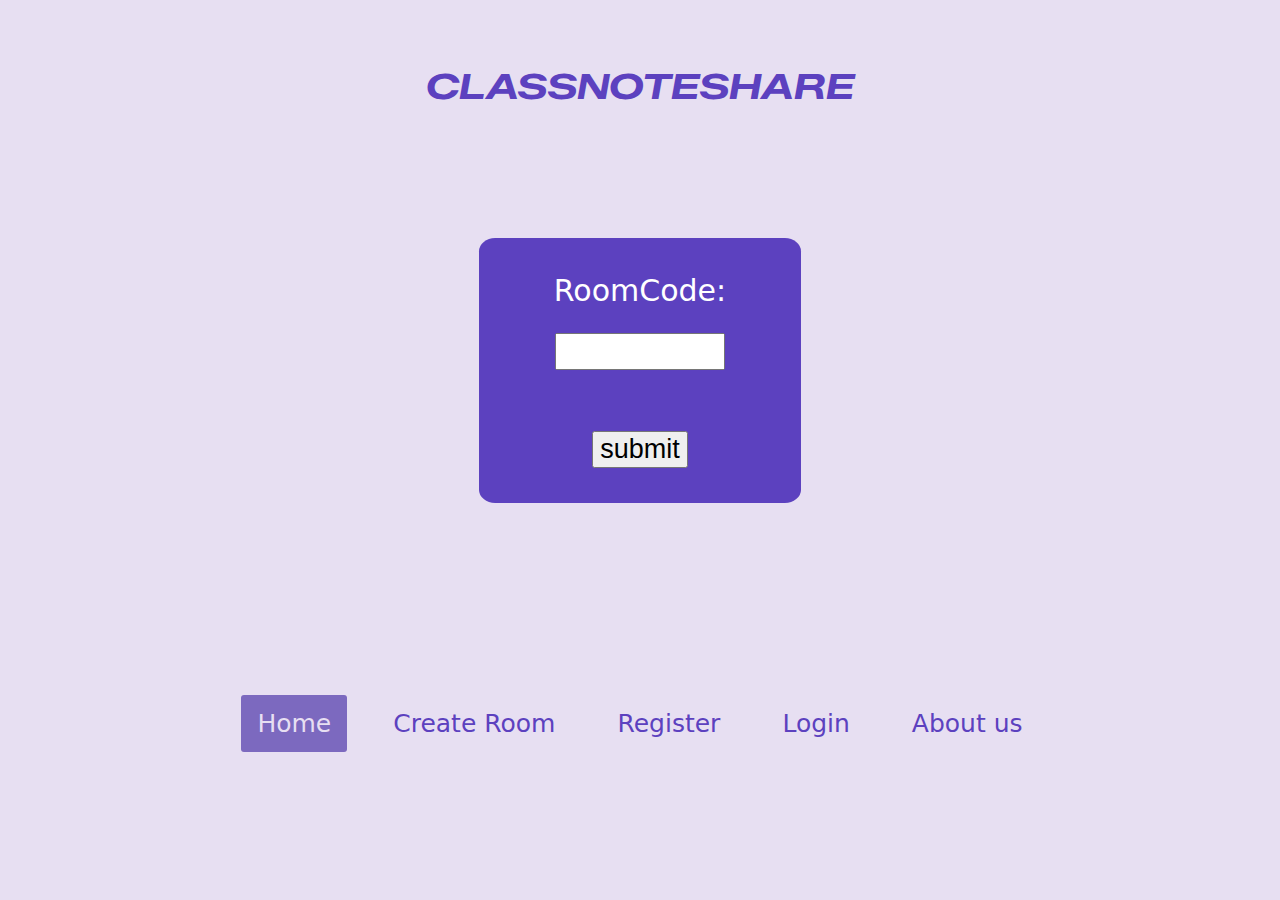
<file: index.html>
<!DOCTYPE html>
<html lang="en">
<head>
    <meta charset="UTF-8">
    <meta name="viewport" content="width=device-width, initial-scale=1.0">
    <title>ClassNoteShare</title>
    <link rel="stylesheet" href="stylesheet.css">
    <link rel="preconnect" href="https://fonts.googleapis.com">
    <link rel="preconnect" href="https://fonts.gstatic.com" crossorigin>
    <link href="https://fonts.googleapis.com/css2?family=Zalando+Sans+Expanded:ital,wght@0,200..900;1,200..900&display=swap" rel="stylesheet">

</head>
<body>
    <Center><h1>ClassNoteShare</h1></Center>



    <center><div class="EnterCodeContainer">
        <form action="https://github.com/JamxsBart/PersonalPortfolio/blob/main/Stylesheet.css">
            <center><label for="RoomCode">RoomCode:</label></center>
            <center><input class="inputfield" required minlength="5" maxlength="5" type="text" name="RoomCode" id="RoomCode"></center><br>
            <center><input id="inputbutton" type="submit" value="submit"></center>
        </form>
    </div></center>
   

    <div class="containernav">
        <div class="topnav">
            <a class="active" href="#home">Home</a>
            <a href="notepadpage.html" onclick="scrollToModels1()">Create Room</a>
            <a href="#about" onclick="scrollToModels2()">Register</a>
            <a href="#contact">Login</a>
            <a href="#contact">About us</a>

        </div>
    </div>


    
</body>
</html>
</file>
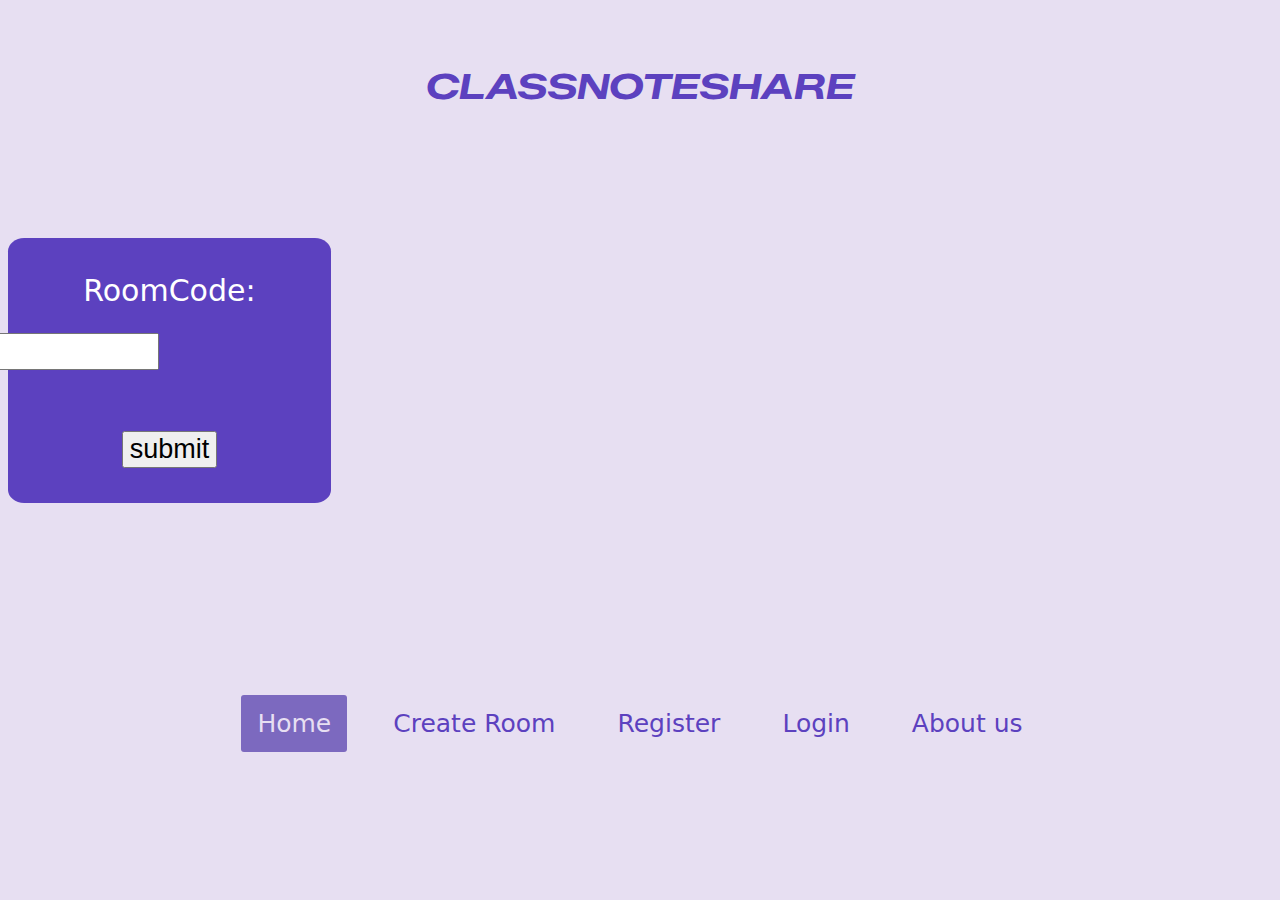
<file: Homepage.html>
<!DOCTYPE html>
<html lang="en">
<head>
    <meta charset="UTF-8">
    <meta name="viewport" content="width=device-width, initial-scale=1.0">
    <title>ClassNoteShare</title>
    <link rel="stylesheet" href="stylesheet.css">
    <link rel="preconnect" href="https://fonts.googleapis.com">
    <link rel="preconnect" href="https://fonts.gstatic.com" crossorigin>
    <link href="https://fonts.googleapis.com/css2?family=Zalando+Sans+Expanded:ital,wght@0,200..900;1,200..900&display=swap" rel="stylesheet">

</head>
<body>
    <Center><h1>ClassNoteShare</h1></Center>



    <div class="EnterCodeContainer">
        <form action="https://github.com/JamxsBart/PersonalPortfolio/blob/main/Stylesheet.css">
            <center><label for="RoomCode">RoomCode:</label></center>
            <input required minlength="5" maxlength="5" type="text" name="RoomCode" id="RoomCode"><br><br>
            <center><input type="submit" value="submit"></center>
        </form>
    </div>
   

    <div class="containernav">
        <div class="topnav">
            <a class="active" href="#home">Home</a>
            <a href="#portfolio" onclick="scrollToModels1()">Create Room</a>
            <a href="#about" onclick="scrollToModels2()">Register</a>
            <a href="#contact">Login</a>
            <a href="#contact">About us</a>

        </div>
    </div>


    
</body>
</html>
</file>
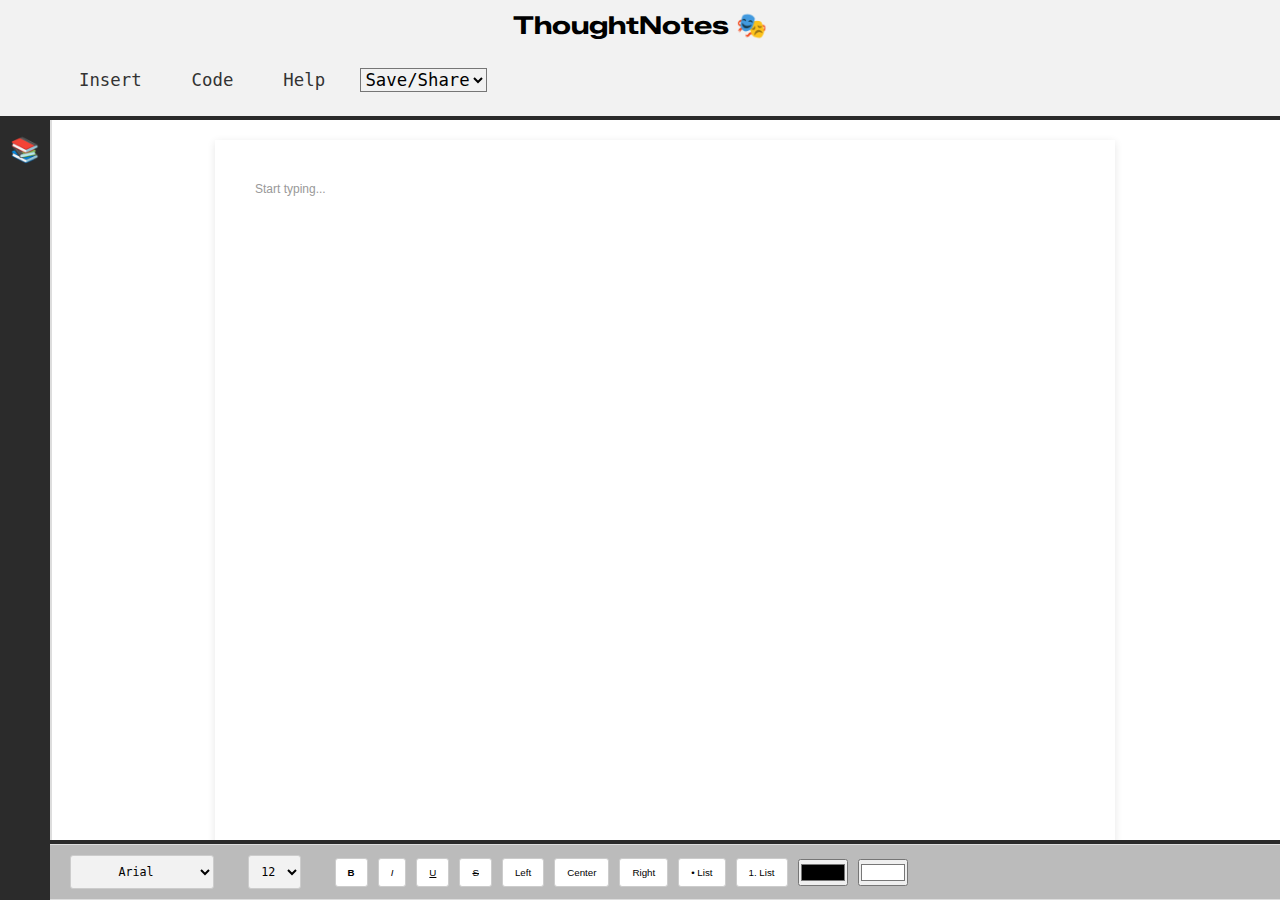
<file: notepadpage.html>
<!DOCTYPE html>
<html lang="en">
<head>
    <meta charset="UTF-8">
    <meta name="viewport" content="width=device-width, initial-scale=1.0">
    <title>ThoughtNotes</title>
    <link rel="stylesheet" href="notestyle.css">
    <link rel="icon" type="image/x-icon" href="Vexels-Office-Notepad.1024.png">
    <script src="scripts.js"></script>
    <link rel="preconnect" href="https://fonts.googleapis.com">
    <link rel="preconnect" href="https://fonts.gstatic.com" crossorigin>
    <link href="https://fonts.googleapis.com/css2?family=Smooch+Sans:wght@100..900&family=Zalando+Sans+Expanded:ital,wght@0,200..900;1,200..900&display=swap" rel="stylesheet">
</head>
<body>
    <section class="section1">
        <div class="topbar">
            <a href="index.html"><h1>ThoughtNotes 🎭</h1></a>
        </div>
    </section>
    
    <section class="section2">
        <div class="filebar">
            <div class="menu-item">
                <a href="#" onclick="toggleMenu('insert-menu'); return false;">Insert</a>
                <div class="dropdown-menu" id="insert-menu">
                    <button onclick="insertImage()">📷 Insert Image</button>
                    <button onclick="insertLink()">🔗 Insert Link</button>
                    <button onclick="insertFile()">📎 Insert File</button>
                </div>
            </div>
            
            <div class="menu-item">
                <a href="#" onclick="toggleMenu('code-menu'); return false;">Code</a>
                <div class="dropdown-menu" id="code-menu">
                    <button onclick="insertCodeBlock()">💻 Code Block</button>
                    <button onclick="format('fontName', 'Courier New')">🔤 Monospace Font</button>
                </div>
            </div>
            
            <div class="menu-item">
                <a href="#" onclick="toggleMenu('help-menu'); return false;">Help</a>
                <div class="dropdown-menu" id="help-menu">
                    <button onclick="contactUs()">📧 Contact Us</button>
                    <button onclick="showHelp()">❓ Help Guide</button>
                </div>
            </div>
            
            <select name="Saveoptions" id="Saveoptions">
              <option value="" selected disabled hidden>Save/Share</option>
              <option value="save">Save As</option>
              <option value="share">Share</option>
            </select>
        </div>
    </section>
    
    <section class="sidebar-container">
        <div class="icon-bar">
            <button class="icon-btn" onclick="toggleSidebar('notebooks')" title="Notebooks">
                📚
            </button>
        </div>
    
        <!-- Notebooks panel -->
        <div class="sidebar-panel" id="notebooks-panel">
            <h3>Notebooks</h3>
            <ul id="notebooks-list">
                <li onclick="showPages('my-notebook')">My Notebook</li>
                <li onclick="showPages('school-notes')">School Notes</li>
                <li onclick="showPages('work-notes')">Work Notes</li>
            </ul>
        </div>
    
        <div class="sidebar-panel" id="pages-panel">
            <h3 id="pages-title">Pages</h3>
            <ul id="pages-list">
            </ul>
        </div>
    </section>
    
    <section class="section3">
        <div class="editor-container">
            <div id="editor" contenteditable="true"></div>
        </div>
    </section>
    
    <section class="section4">
        <div class="toolbar">
            <select id="fontStyle">
                <option value="Arial" selected>Arial</option>
                <option value="'Times New Roman'">Times New Roman</option>
                <option value="'Courier New'">Courier New</option>
                <option value="Georgia">Georgia</option>
                <option value="Verdana">Verdana</option>
            </select>
    
            <select id="fontSize">
                <option value="12px" selected>12</option>
                <option value="14px">14</option>
                <option value="16px">16</option>
                <option value="18px">18</option>
                <option value="20px">20</option>
                <option value="24px">24</option>
                <option value="32px">32</option>
            </select>
    
            <button onclick="format('bold')"><b>B</b></button>
            <button onclick="format('italic')"><i>I</i></button>
            <button onclick="format('underline')"><u>U</u></button>
            <button onclick="format('strikeThrough')"><s>S</s></button>
    
            <button onclick="format('justifyLeft')">Left</button>
            <button onclick="format('justifyCenter')">Center</button>
            <button onclick="format('justifyRight')">Right</button>
    
            <button onclick="format('insertUnorderedList')">• List</button>
            <button onclick="format('insertOrderedList')">1. List</button>
    
            <input type="color" id="textColor" value="#000000" title="Text Color">
            <input type="color" id="bgColor" value="#ffffff" title="Background Color">
        </div>
    </section>

</body>
</html>
</file>
<file: stylesheet.css>
body {
    font-family: system-ui, -apple-system, BlinkMacSystemFont, 'Segoe UI', Roboto, Oxygen, Ubuntu, Cantarell, 'Open Sans', 'Helvetica Neue', sans-serif;
    background-color: #E7DFF2;
    
    
}

.topnav {
    overflow: hidden;
  }
  
  .topnav a {
    float: left;
    color: #5C41BF;
    text-align: center;
    padding: 14px 16px;
    text-decoration: none;
    font-size: 25px;
    border-radius: 3px;
    margin: 15px;
    
  }
  
  .topnav a:hover {
    background-color: #7C69BF;
    border-radius: 3px;
    color: #E7DFF2;
    font-size: 25px;
  }
  
  .topnav a.active {
    background-color: #7C69BF;
    color: #E7DFF2;
  }

h1 {
    font-size: 50px;
    color: #5C41BF;
    font-style: italic;
    font-weight: bolder;
    font-family: "Zalando Sans Expanded", sans-serif;
    font-variant-caps: all-small-caps;
    display: flex;
    justify-content: center;
    align-items: center;
    margin-top: 4%;


}

.containernav {
    display: flex;
    margin: 0 auto;
    width: fit-content;
    margin-top: 14% ;
    position: sticky;
    background-color: #E7DFF2;
    padding-left: 10%;
    padding-right: 10%;
}

.EnterCodeContainer {
    display: flex;
    justify-content: center;
    align-items: center;
    margin-top: 10%;
    background-color: #5C41BF;
    padding: 35px;
    font-size: 30px;
    border-radius: 5%;
    min-width:auto;
    width: 20%;
}

form {
    color: #ffffff;    
    font-size: 100%;
    align-items: center;
}
input {
    font-size: 90%;
    max-width: 45%;
    margin-top: 7%;
  }
</file>
<file: notestyle.css>
* {
    margin: 0;
    padding: 0;
    box-sizing: border-box;
}

body {
    font-family: "Zalando Sans", sans-serif;
    background-color: #2b2b2b;
    overflow: hidden; 
}

h1 {
    font-size: 25px;
    color: #000000;
    font-family: "Zalando Sans Expanded", sans-serif;
}

a {
    text-decoration: none;
}

.section1 {
    background-color: #F2F2F2;
    padding: 5px;
    position: fixed;
    top: 0;
    left: 0;
    right: 0;
    z-index: 200;
    padding: 10px;
    text-align: center;
}

.section2 {
    background-color: #F2F2F2;
    position: fixed;
    top: 60px; 
    left: 0;
    right: 0;
    z-index: 200;
    padding-top: 13px;
    padding-bottom: 13px;
    margin-top: -11px;
}

.section3 {
    background-color: rgb(255, 255, 255);
    margin-left: 50px;
    margin-top: 120px; 
    height: calc(100vh - 180px); 
    overflow-y: auto;
    overflow-x: hidden;
    transition: margin-left 0.3s ease;
}

.section4 {
    margin-left: 50px;
    position: fixed;
    bottom: 0;
    left: 0;
    right: 0;
    z-index: 200;
}

.section3.shifted-one {
    margin-left: 300px;
}

.section3.shifted-two {
    margin-left: 550px;
}

.section4.shifted-one {
    margin-left: 300px;
}

.section4.shifted-two {
    margin-left: 550px;
}

.saveoptions {
    margin-left: 50%;
    margin-top: -2%;
}

.filebar {
    margin-left: 5%;
    margin-bottom: 5px;
    display: flex;
    align-items: center;
    gap: 20px;
}

.menu-item {
    position: relative;
    font-size: calc(2vw + 1vh);

}

.menu-item > a {
    text-decoration: none;
    color: #333;
    padding: 8px 15px;
    display: inline-block;
    font-weight: 500;
    transition: background-color 0.2s;
    border-radius: 3px;
}

.menu-item > a:hover {
    background-color: rgba(0, 0, 0, 0.05);
}

.dropdown-menu {
    display: none;
    position: absolute;
    top: 100%;
    left: 0;
    background-color: white;
    border: 1px solid #ddd;
    border-radius: 4px;
    box-shadow: 0 4px 8px rgba(0, 0, 0, 0.1);
    min-width: 200px;
    z-index: 1000;
    margin-top: 5px;
}

.dropdown-menu.active {
    display: block;
}

.dropdown-menu button {
    display: block;
    width: 100%;
    padding: 12px 20px;
    border: none;
    background: white;
    text-align: left;
    cursor: pointer;
    font-size: calc(0.4vw + 1.2vh);
    transition: background-color 0.2s;
    border-bottom: 1px solid #f0f0f0;
}

.dropdown-menu button:last-child {
    border-bottom: none;
}

.dropdown-menu button:hover {
    background-color: #f5f5f5;
}

select {
    float: right;
    font-size: calc(0.3vw + 1.5vh);
    text-align: center;
    margin-right: 2%;
    font-family: monospace;
    background-color: #F2F2F2;

}

.toolbar {
    background-color: #bbbbbb;
    border-top: 1px solid #ddd;
    border-bottom: 1px solid #ddd;
    border-left: #2b2b2b;
    padding: 10px 20px;
    display: flex;
    gap: 10px;
    flex-wrap: wrap;
    align-items: center;
    transition: margin-left 0.3s ease;
}

.toolbar button {
    padding: 8px 12px;
    border: 1px solid #ccc;
    background-color: #fff;
    cursor: pointer;
    border-radius: 3px;
    font-size: calc(0.2vw + 0.8vh);
}

.toolbar button:hover {
    background-color: #f0f0f0;
}

.toolbar select {
    padding: 8px;
    border: 1px solid #ccc;
    border-radius: 3px;
    font-size: calc(0.35vw + 0.8vh);
}

.editor-container {
    max-width: 900px;
    margin: 20px auto;
    background-color: #fff;
    min-height: 100%;
    padding: 40px;
    box-shadow: 0 2px 8px rgba(0,0,0,0.1);
}

#editor {
    min-height: 500px;
    outline: none;
    font-size: 12px;
    line-height: 1.5;
    color: #333;
}

#editor:empty:before {
    content: 'Start typing...';
    color: #999;
}

.sidebar-container {
    display: flex;
    position: fixed;
    left: 0;
    top: 120px; 
    bottom: 60px; 
    z-index: 100;
}

.icon-bar {
    width: 50px;
    background-color: #2b2b2b;
    display: flex;
    flex-direction: column;
    padding: 10px 0;
    overflow: hidden; 
    padding-top: 5px;
}

.icon-btn {
    width: 50px;
    height: 50px;
    background: transparent;
    border: none;
    color: #fff;
    font-size: 24px;
    cursor: pointer;
    margin-bottom: 5px;
    transition: background-color 0.3s;
    flex-shrink: 0; 
}

.icon-btn:hover {
    background-color: #2b2b2b;
}

.icon-btn.active {
    background-color: #5C41BF;
}

.sidebar-panel {
    width: 0;
    background-color: #f5f5f5;
    border-right: 1px solid #ddd;
    overflow-y: auto;
    overflow-x: hidden;
    transition: width 0.3s ease;
}

.sidebar-panel.active {
    width: 250px;
    padding: 20px;
}

.sidebar-panel h3 {
    margin-top: 0;
    color: #333;
    font-size: calc(0.4vw + 1vh);
    margin-bottom: 15px;
}

.sidebar-panel ul {
    list-style: none;
    padding: 0;
    margin: 0;
}

.sidebar-panel li {
    padding: 10px;
    margin-bottom: 5px;
    background-color: #fff;
    border: 1px solid #ddd;
    border-radius: 3px;
    cursor: pointer;
    transition: background-color 0.2s;
}

.sidebar-panel li:hover {
    background-color: #e8e8e8;
}

.sidebar-panel li.active {
    background-color: #5C41BF;
    color: #fff;
}

.sidebar-panel li button {
    background: transparent;
    border: none;
    cursor: pointer;
    font-size: calc(0.5vw + 0.5vh);
    padding: 2px 5px;
}

.sidebar-panel li button:hover {
    background-color: rgba(0, 0, 0, 0.1);
    border-radius: 3px;
}

.menu-item {
    font-size: calc(0.3vw + 1.5vh);
    font-family: monospace;
}
</file>
